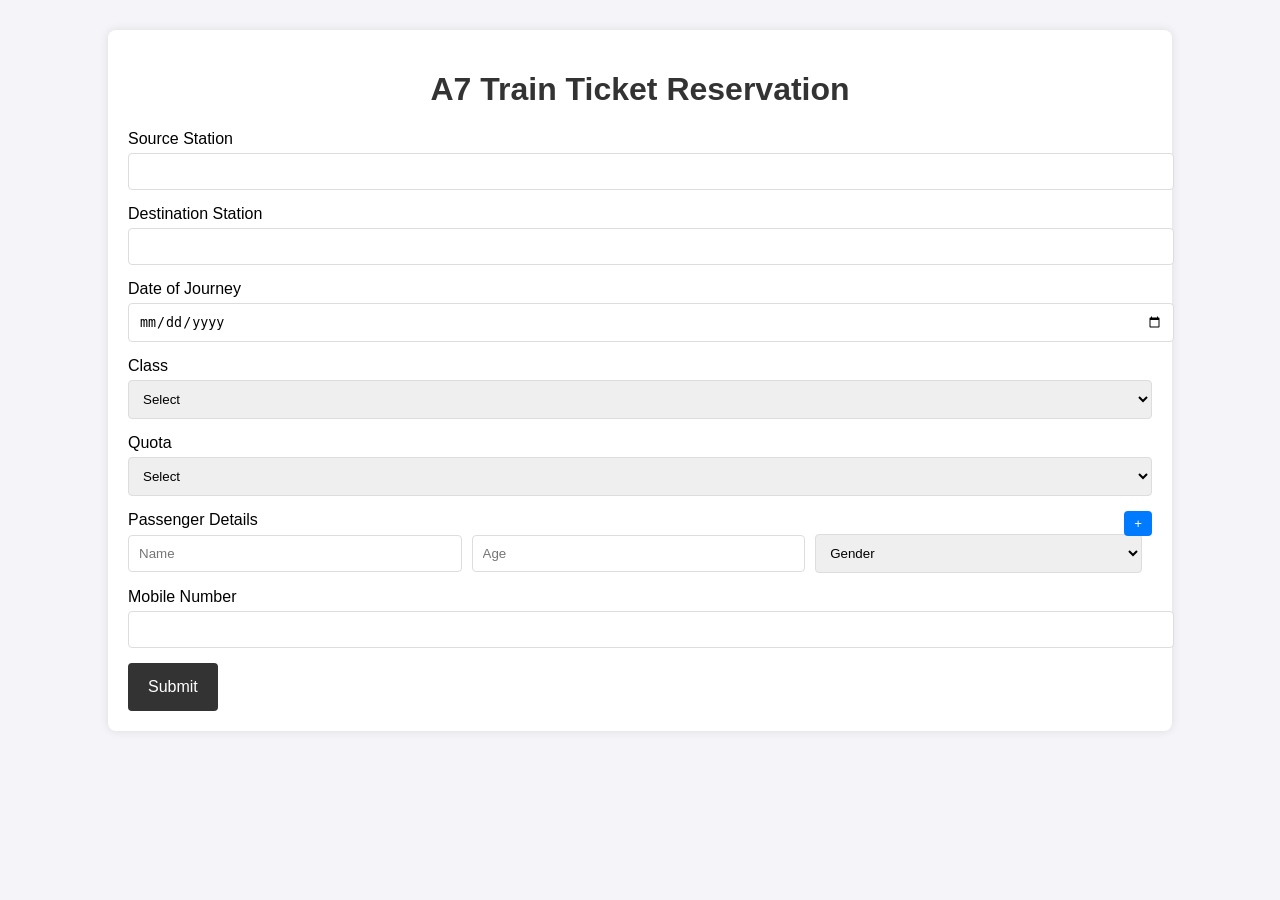
<file: index.html>
<!DOCTYPE html>
<html lang="en">
<head>
    <meta charset="UTF-8">
    <meta name="viewport" content="width=device-width, initial-scale=1.0">
    <title>A7 Train Ticket Reservation</title>
    <link rel="stylesheet" href="SaveTD.css">
    <script src="Train.js" defer></script>
</head>
<body>
    <div class="container">
        <h1>A7 Train Ticket Reservation</h1>
        <form id="ticketForm" action="https://formspree.io/f/mdknjvny" method="POST">
            <div class="form-group">
                <label for="source">Source Station</label>
                <input type="text" id="source" name="source" required>
            </div>

            <div class="form-group">
                <label for="destination">Destination Station</label>
                <input type="text" id="destination" name="destination" required>
            </div>

            <div class="form-group">
                <label for="date">Date of Journey</label>
                <input type="date" id="date" name="date" required>
            </div>

            <div class="form-group">
                <label for="class">Class</label>
                <select id="class" name="class" required>
                    <option value="" disabled selected hidden>Select</option>
                    <option value="Sleeper">Sleeper</option>
                    <option value="3AC">3 AC</option>
                    <option value="2AC">2 AC</option>
                    <option value="1AC">1 AC</option>
                </select>
            </div>

            <div class="form-group">
                <label for="quota">Quota</label>
                <select id="quota" name="quota" required>
                    <option value="" disabled selected hidden>Select</option>
                    <option value="General">General</option>
                    <option value="Premium Tatkal">Tatkal</option>
                    <option value="Premium Tatkal">Premium Tatkal</option>
                    <option value="Ladies">Ladies</option>
                    <option value="Senior Citizen">Senior Citizen</option>
                    
                    
                </select>
            </div>

            <div id="passengerContainer" class="form-group">
                <label>Passenger Details</label>
                <div class="passenger" id="passenger1">
                    <input type="text" name="passengerName[]" placeholder="Name" required>
                    <input type="number" name="passengerAge[]" placeholder="Age" min="1" required>
                    <select name="passengerGender[]" required>
                        <option value="">Gender</option>
                        <option value="male">Male</option>
                        <option value="female">Female</option>
                        <option value="other">Other</option>
                    </select>
                    <button type="button" class="add-passenger">+</button>
                </div>
            </div>

            <div class="form-group">
                <label for="mobile">Mobile Number</label>
                <input type="tel" id="mobile" name="mobile" pattern="[0-9]{10}" maxlength="10" required>
            </div>

            <input type="hidden" name="_replyto" value="athulvgece@gmail.com">

            <button type="submit" class="submit-button">Submit</button>
        </form>
    </div>
</body>
</html>
</file>
<file: SaveTD.css>
body {
    font-family: Arial, sans-serif;
    background-color: #f4f4f9;
    margin: 0;
    padding: 0;
    color:rgb(0, 0, 0);
}

.container {
    width: 80%;
    margin: 0 auto;
    padding: 20px;
    background-color: #fff;
    box-shadow: 0 0 10px rgba(0, 0, 0, 0.1);
    border-radius: 8px;
    margin-top: 30px;
    font-family:'Franklin Gothic Medium', 'Arial Narrow', Arial, sans-serif
}

h1 {
    text-align: center;
    color: #333;
}

.form-group {
    margin-bottom: 15px;
}

.form-group label {
    display: block;
    margin-bottom: 5px;
}

.form-group input, .form-group select {
    width: 100%;
    padding: 10px;
    border: 1px solid #ddd;
    border-radius: 4px;
}

.passenger {
    display: flex;
    align-items: center;
    margin-bottom: 10px;
}

.passenger input, .passenger select {
    margin-right: 10px;
}

.add-passenger {
    background-color: #007bff;
    color: #fff;
    border: none;
    padding: 5px 10px;
    border-radius: 4px;
    cursor: pointer;
}

.submit-button {
    background:#333;
    color: #fff;
    border: none;
    padding: 15px 20px;
    border-radius: 4px;
    cursor: pointer;
    font-size: 16px;
}

.submit-button:hover {
    background:rgb(0, 108, 0);
}

#passengerContainer {
    position: relative;
}

#passengerContainer .add-passenger {
    position: absolute;
    top: 0;
    right: 0;
}
</file>
